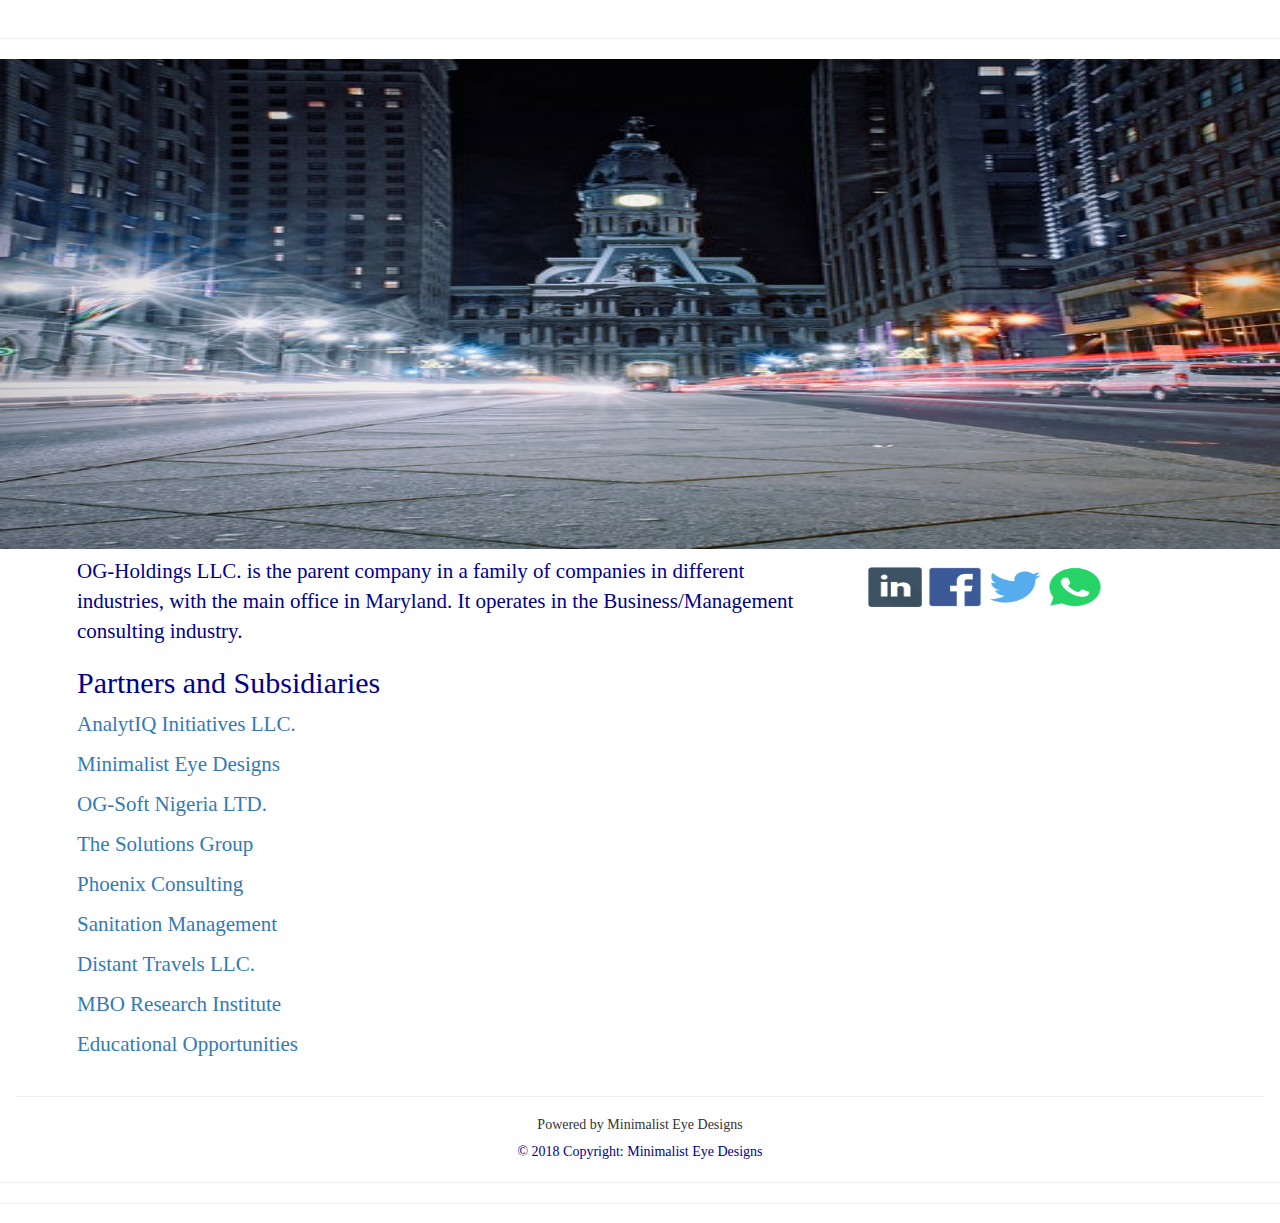
<file: index.html>
<!DOCTYPE html>
<html lang="en">

<head>
    <meta charset="UTF-8">
    <meta name="viewport" content="width=device-width, initial-scale=1.0">
    <meta http-equiv="X-UA-Compatible" content="ie=edge">
    <title>Document</title>
    <link rel="stylesheet" href="./OG-Holdings-LLC/assets/styles/styles.css" />
    <link rel="stylesheet" href="./OG-Holdings-LLC/assets/styles/reset.css">
    <link rel="stylesheet" href="https://maxcdn.bootstrapcdn.com/bootstrap/3.3.7/css/bootstrap.min.css" integrity="sha384-BVYiiSIFeK1dGmJRAkycuHAHRg32OmUcww7on3RYdg4Va+PmSTsz/K68vbdEjh4u"
        crossorigin="anonymous">

</head>

<body>

    
    <header>
        <p><h1>OG-Holdings LLC.</h1></p>
        <!-- <img src="./assets/images/letterHead-address.png" alt=""> -->
        <div class="nav">
            <div class="box">
                <div class=" btn btn-secondary">
                    <a href="./index.html" target="">Home</a>
                </div>
                <div class=" btn btn-secondary">
                    <a href="./OG-Holdings-LLC/partners.html" target="">Partners</a>
                </div>
                <div class=" btn btn-secondary">
                    <a href="./OG-Holdings-LLC/contact.html" target="">Contact</a>
                </div>
                
            </div>
            
            
        </div>
        
    </header>
    <hr>
    
    
    <div>
        <div class="row top">
            <div  id="banner-img" class="col-md-12">
                
            </div>
            
        </div>
                <div class="container">
            <div class="row">

                <div class="content">
                    <div class="col-md-8">
                        <div class="left-content">
                            <!-- <embed src="./assets/docs/aboutUs.txt" type="text"> -->
                                <p>OG-Holdings LLC. is the parent company in a family of companies in different industries,
                                    with the main office in Maryland. It operates in the Business/Management consulting industry. 
                                </p>
                                <p><h2>Partners and Subsidiaries</h2></p>
                                <div class="bubble">
                                <p><a href="">AnalytIQ Initiatives LLC.</a></p>
                                <div class="bubble2">
                                        <p>
                                                AnalytIQ Initiatives is an international consulting firm with clients and partners across continents.
                                                        We deliver fact based recommendations and/or predictions justified by research and experience, 
                                                        both personal and pulled from the vast pool of experiences of our partners. 
                                                 Uniquely positioned as consumers of large volumes of data, we understand the extent to which information can be
                                                empowering yet sensitive. As a result, confidentiality and integrity go beyond words for us. We recognize and value 
                                                the bonds and relationships we have cultivated with our clients while appreciating the uniqueness of each relationship.  
                            
                                            </p>

                                </div>
                            </div>
                            <div class="bubble">
                                    <p><a href="">Minimalist Eye Designs</a></p>
                                    <div class="bubble2">
                                        <p>
                                            Minimalist Eye Designs is a subsidiary of OG-Holdings LLC. It started out as the design wing of
                                            OG-Holdings LLC but has since taken a life of its own as a stand alone firm which focuses on 
                                            graphic design. 
                                        </p>
                                        <p>
                                                We specialize in improving and/or creating digital and visual representations of client 
                                                ideas.
                                        </p>
                                    </div>
                                </div>
                                <div class="bubble">
                                        <p><a href="">OG-Soft Nigeria LTD.</a></p>
                                        <div class="bubble2">
                                                <p>OG-Soft Nigeria Limited is a software and technology firm based in Lagos Nigeria.
                                                        We develop software and applications for clients in 
                                                        banking and finance.
                                                </p>
                                                <p>  Over the years we have forged alliances with both manufacturers and distributors
                                                    of 
                                                   </p>
        
                                        </div>
                                    </div>
                                    <div class="bubble">
                                            <p><a href="">The Solutions Group</a></p>
                                            <div class="bubble2">
            
                                            </div>
                                        </div>
                                        <div class="bubble">
                                                <p><a href="">Phoenix Consulting</a></p>
                                                <div class="bubble2">
                                                        <p>Phoenix Consulting is an international consulting firm with clients and partners across
                                                                industries.
                                                                We deliver fact based recommendations and/or predictions justified by research and
                                                                experience,
                                                                both firsthand and pulled from the vast pool of experiences our partners provide.
                                                            </p>
                
                                                </div>
                                            </div>
                                            <div class="bubble">
                                                    <p><a href="">Sanitation Management</a></p>
                                                    <div class="bubble2">
                    
                                                    </div>
                                                </div>
                                                <div class="bubble">
                                                        <p><a href="">Distant Travels LLC.</a></p>
                                                        <div class="bubble2">
                        
                                                        </div>
                                                    </div>
                                                    <div class="bubble">
                                                            <p><a href="">MBO Research Institute</a></p>
                                                            <div class="bubble2">
                            
                                                            </div>
                                                        </div>
                                                        <div class="bubble">
                                                                <p><a href="">Educational Opportunities</a></p>
                                                                <div class="bubble2">
                                
                                                                </div>
                                                            </div>
                                
                                <!-- <p><a href="">Minimalist Eye Designs</a></p>
                                <p><a href="">OG-Soft Nigeria LTD.</a></p>
                                <p><a href="">The Solutions Group</a></p>
                                <p><a href="">Inn8 NRG Consultants</a></p>
                                <p><a href="">Phoenix Consulting</a></p>
                                <p><a href="">Sanitation Management</a></p>
                                <p><a href="">Distant Travels LLC.</a></p>
                                <p><a href="">MBO Research Institute</a></p>
                                <p><a href="">Educational Opportunities</a></p> -->
                                
                                
                            </div>
                        </div>
                        <div class="col-md-4">
                            <div class="right-content">
                                <div class="inner-right-content">
                                    <a href="http://www.linkedin.com"><img src="./OG-Holdings-LLC/assets/images/social-icon-linkedin.png" alt="linked in"></a>
                                    <a href="http://www.facebook.com"><img src="./OG-Holdings-LLC/assets/images/social-icon-facebook.png" alt="facebook"></a>
                                    <a href="http://www.twitter.com"><img src="./OG-Holdings-LLC/assets/images/social-icon-twitter.png" alt="twitter"></a>
                                    <a href="http://www.whatsapp.com"><img src="./OG-Holdings-LLC/assets/images/social-icon-whatsapp.png" alt="whatsApp"></a>
                                </div>
                            </div>
                        </div>
                </div>
            </div>

        </div>


                <!--Footer-->
                <footer class="footer font-small " id="footer">

                    <!--Footer Links-->
                    <div class="container-fluid text-center text-md-left ">
                        <div class="row ">
        
                            <!-- <hr> -->
                            <!--First column-->
                            <div class="col-md-12 ">
                                        <hr>

                                <h5 class="text ">Powered by Minimalist Eye Designs</h5>
                             <!--Copyright-->
                    <div class="footer-copyright font-small py-2 text-center ">
                        © 2018 Copyright: Minimalist Eye Designs
                    </div>
                    <!--/.Copyright--><!-- </div> -->
                            <!--/.First column-->
        
                            <!--Second column-->
                            <!-- <div class="col-md-6 "> -->
                                <!-- <h5 class="footer">About The Team</h5>
                                <ul class="list-unstyled ">
                           
                                    <li>
                                        <a href="https://github.com/esotere">Uche Okonkwo</a>
                                    </li>
                                </ul> -->
                            </div>
                            <!--/.Second column-->
                        </div>
                    </div>
                    <!--/.Footer Links-->
                    <hr>
                   
        
                </footer>
        <hr>

    </div>



    <!-- JQuery -->
    <script src="https://ajax.googleapis.com/ajax/libs/jquery/3.3.1/jquery.min.js"></script>

    <!-- javascript -->
    <script src="./OG-Holdings-LLC/assets/logic/app.js" type="text/javascript"></script>

</body>

</html>
</file>
<file: OG-Holdings-LLC/assets/styles/styles.css>
p {
    font-family: "Agency FB";
    font-size: 1.5em; 
}
body {
    font-family: "Agency FB"
}
.nav {
    /* float: right; */
    /* height: 19em; */
    margin: 7px;
    /* margin-left: 38em; */
    text-align: right;
    padding: 5px;
    color: darkblue;
    /* background: url("../images/letterHead.png"); */
    font-family: "Agency FB";
    background-repeat: no-repeat
}
.top {
    overflow: hidden;
}
.slides {
    display: none;
    position: relative;
    opacity: .5;
    float: left;
    height: 35em;
    margin-top: 173px;
    background-size: 100%;
    animation: breath 40s linear infinite;

}
.slides2 {
    display: block;
    position: relative;
    /* opacity: .9; */
      float: left;
      height: 35em;
      background-size: 100%;
      width: 100%;
      /* height: 100%; */
      animation: breath 40s linear infinite;
      /* -webkit-animation: breath 40s ease-out infinite normal;
      animation: breath 40s ease-out infinite normal; */
    box-shadow: 0 0 20px rgba(0, 0, 0, 0.4);
  }
  @keyframes breath {
      0%   { 
          background-size: 100% auto;
          -webkit-transform: scale(1);
          transform: scale(1); 
        }
        25%   { 
            background-size: 125% auto;
            -webkit-transform: scale(1.1);
            transform: scale(1.1); 
        }
        50% { 
            background-size: 150% auto;
            -webkit-transform: scale(1.2);
            transform: scale(1.25); 
        }
        75%   { 
            background-size: 125% auto;
            -webkit-transform: scale(1.1);
            transform: scale(1.1); 
    }
    100% { 
        background-size: 100% auto;
        -webkit-transform: scale(1);
        transform: scale(1); 
    }
}
/* @keyframes breath {
    0%   { background-size: 100% auto; }
    25%   { background-size: 125% auto; }
    50% { background-size: 150% auto; }
    75%   { background-size: 125% auto; }
    100% { background-size: 100% auto; }
} */
.box {
    color: darkblue
}
.bubble2{
    height: 5em;
    width: 5em;
    position: absolute;
    width: 30em;
    height: 10em;
    background: lightgrey;
    overflow: hidden;
    z-index: 10000;
    display: none;
    margin-left: 12em;
    border: 1px solid;
    border-color: darkblue;  
    border-radius: 10%;
    /* overflow-x: scroll; */
    /* overflow-y: scroll; */
}
.left-content p:hover + .bubble2 {
    display: block;
}
.content {
    /* position: relative; */
}
.left-content {
    margin: 5px;
    padding: 2px;
    /* border: 1px solid black */
}
.left-content h2{
    font-family: "Agency FB";
    color: darkblue;

}
.left-content p{
    font-family: "Agency FB";
    color: darkblue;
    font-size: 1.5em;

}
/* .bubble2 p{
    color: black;


} */
.right-content {
    margin: 5px;
    padding: 10px;
    height: 7em;
    /* border: 1px solid black; */
    width: fit-content
}
.inner-right-content {
    /* background: lightblue; */
    text-align: center;
    display: flex;


}
.inner-right-content img {
    width: 4em;
    height: 3em;
    padding: 1px;
    margin: 2px;
}
header {
    /* background: url("../images/letterHead-address.png"); */
    text-align: center

}
header h1 {
    font-family: "Agency FB";
    text-align: center;
    color: darkblue;
    font-size: 4em;

}
footer {
    /* background: url("../images/letterHead.png") */
    font-family: "Agency FB";
    text-align: center;
    /* float: left */

}
footer p {
    font-family: "Agency FB";
    text-align: center;
    color: darkblue;
    font-size: 4em;

}
footer h1 {
    font-family: "Agency FB";
    text-align: center;
    color: darkblue;
    font-size: 4em;
}
.footer {
    /* background: url("../images/letterHead.png") */
    font-family: "Agency FB";
    text-align: center;
    /* float: left */

}
.footer-copyright {
    font-family: "Agency FB";
    text-align: center;
    color: darkblue;  
}
.hrt {
   float: left 
}
</file>
